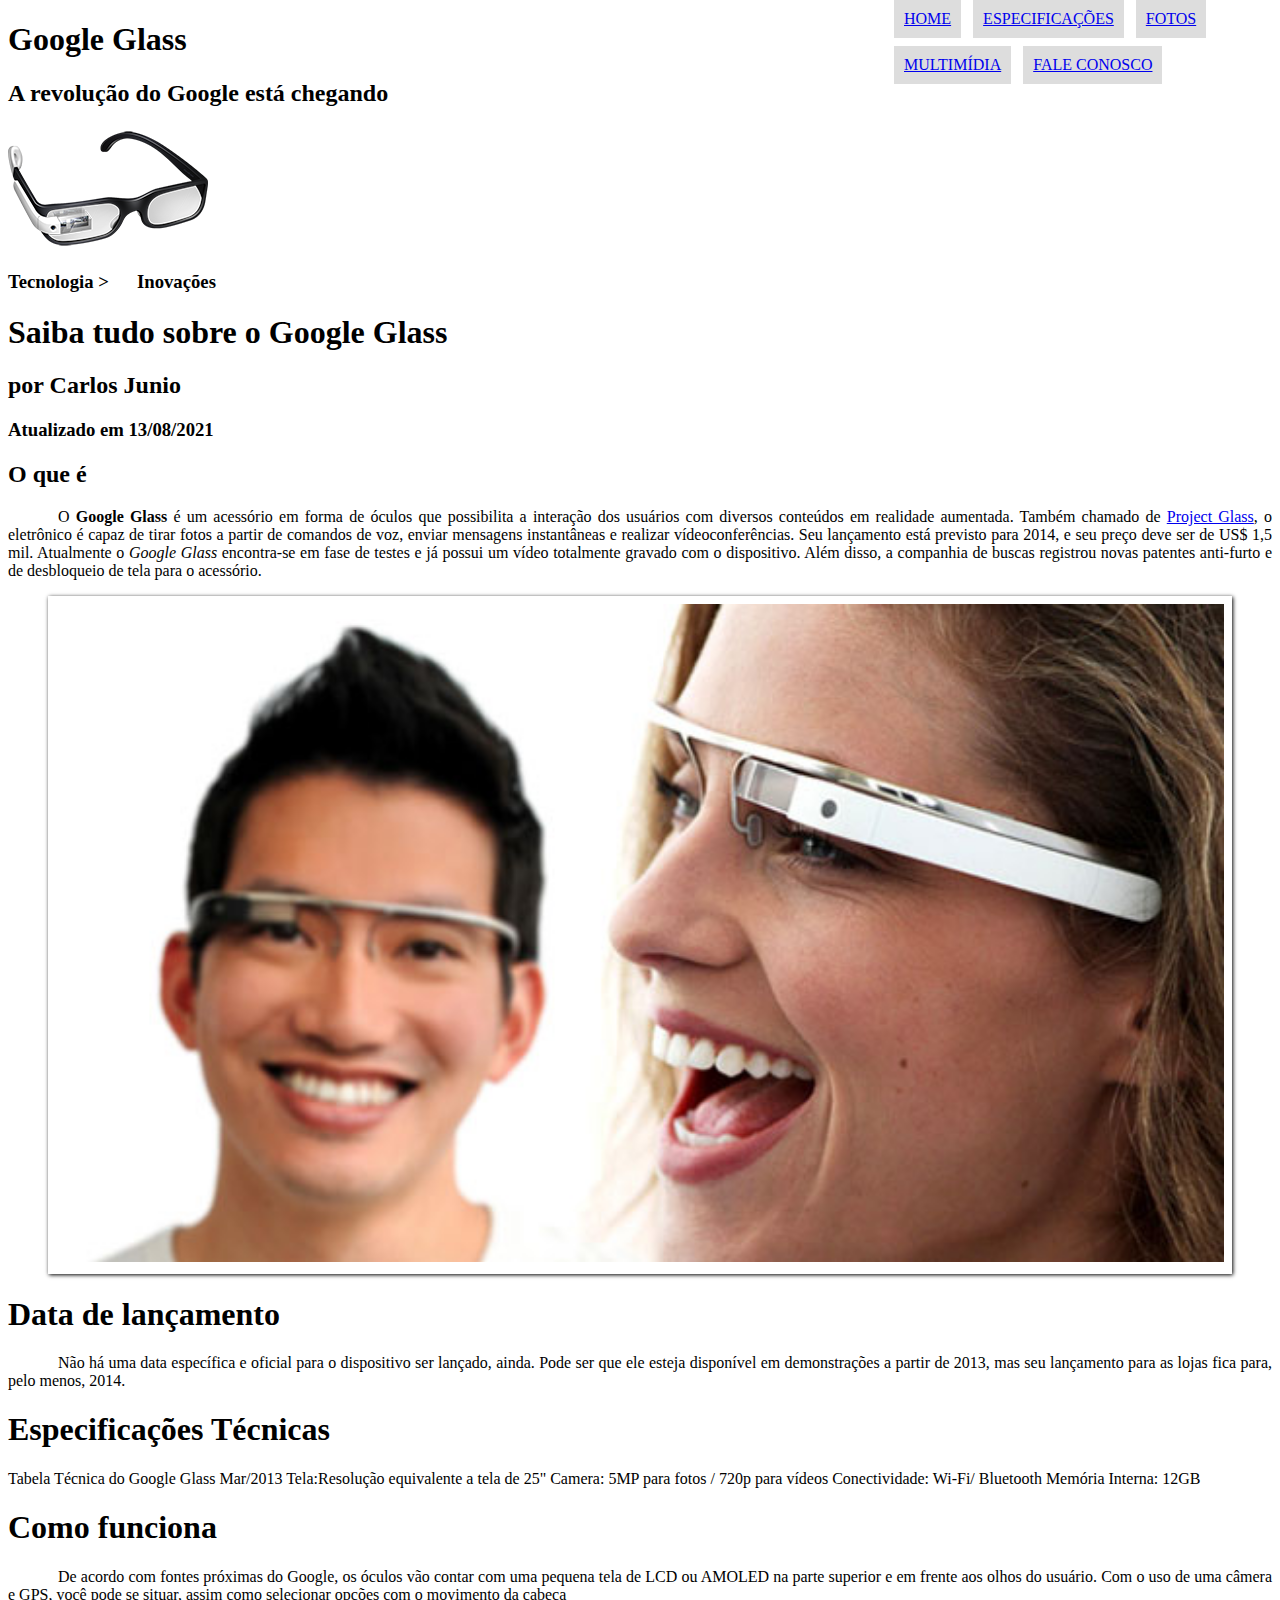
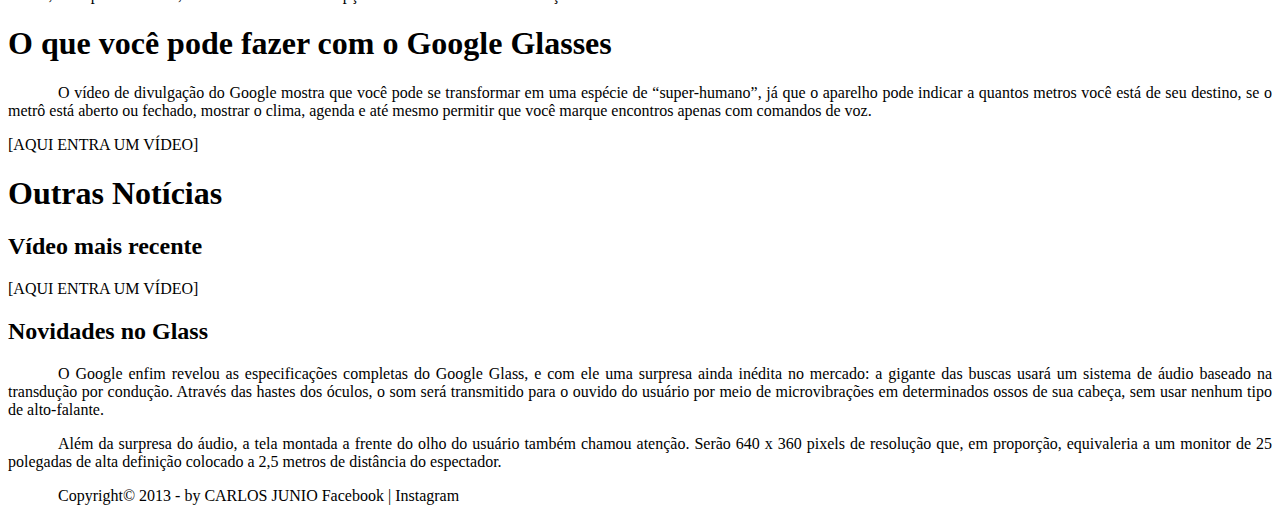
<file: index.html>
<!DOCTYPE html>
<hmtl lang="pt-br">

	<head>
		<meta charset="UTF-8" />
		<title>Tudo sobre Google Glass</title>
		<link rel="stylesheet" href="_css/estilo.css" />

	</head>

	<body>
		<div id="interface">
			<header id="cabecalho">
				<hgroup>
					<h1>Google Glass</h1>
					<h2>A revolução do Google está chegando</h2>
				</hgroup>

				<img src="_imagens/glass-oculos-preto-peq.png">

				<nav id="menu">
					<h1>Menu Principal</h1>
					<ul type="disc">
						<li><a href="index.html">Home</a></li>
						<li><a href="specs.html">Especificações</a></li>
						<li><a href="fotos.html">Fotos</a></li>
						<li><a href="multimidia.html">Multimídia</a></li>
						<li><a href="fale-conosco.html">Fale conosco</a></li>
					</ul>
				</nav>

			</header>
			<hgroup>
				<h3>Tecnologia >&nbsp;&nbsp;&nbsp;&nbsp;&nbsp; Inovações</h3>
				<h1>Saiba tudo sobre o Google Glass</h1>
				<h2>por Carlos Junio</h2>
				<h3>Atualizado em 13/08/2021</h3>
			</hgroup>

			<h2>O que é</h2>
			<p>O <span style="font-weight:bolder;">Google Glass</span> é um acessório em forma de óculos que possibilita
				a interação dos usuários com diversos conteúdos em realidade aumentada. Também chamado de <a
					href="https://www.google.com/glass/start/" target="_blank">Project Glass</a>, o eletrônico é capaz
				de tirar fotos a partir de comandos de voz, enviar mensagens instantâneas e realizar
				vídeo&shy;con&shy;ferên&shy;cias. Seu lançamento está previsto para 2014, e seu preço deve ser de US$
				1,5 mil. Atualmente o <em>Google Glass</em> encontra-se em fase de testes e já possui um vídeo
				totalmente gravado com o dispositivo. Além disso, a companhia de buscas registrou novas patentes
				anti-furto e de desbloqueio de tela para o acessório.</p>

			<figure class="foto-legenda">
				<img src="_imagens/glass-quadro-homem-mulher.jpg.jpg" width="200" />
				<figcaption>
					<h3>Google Glasse</h3>
					<p>Uma nova maneira de ver o mundo.</p>
				</figcaption>
			</figure>

			<h1>Data de lançamento</h1>
			<p>Não há uma data específica e oficial para o dispositivo ser lançado, ainda. Pode ser que ele esteja
				disponível em demonstrações a partir de 2013, mas seu lançamento para as lojas fica para, pelo menos,
				2014.</p>

			<h1>Especificações Técnicas</h1>
			Tabela Técnica do Google Glass Mar/2013

			Tela:Resolução equivalente a tela de 25"
			Camera: 5MP para fotos / 720p para vídeos
			Conectividade: Wi-Fi/ Bluetooth
			Memória Interna: 12GB

			<h1>Como funciona</h1>
			<p>De acordo com fontes próximas do Google, os óculos vão contar com uma pequena tela de LCD ou AMOLED na
				parte superior e em frente aos olhos do usuário. Com o uso de uma câmera e GPS, você pode se situar,
				assim como selecionar opções com o movimento da cabeça</p>

			<h1>O que você pode fazer com o Google Glasses</h1>
			<p>O vídeo de divulgação do Google mostra que você pode se transformar em uma espécie de “super-<wbr/>humano”, já que o aparelho pode indicar a quantos metros você está de seu destino, se o metrô está aberto ou fechado, mostrar o clima, agenda e até mesmo permitir que você marque encontros apenas com comandos de voz.
			</p>

			[AQUI ENTRA UM VÍDEO]

			<h1>Outras Notícias</h1>
			<h2>Vídeo mais recente</h2>

			[AQUI ENTRA UM VÍDEO]

			<h2>Novidades no Glass</h2>
			<p>O Google enfim revelou as especificações completas do Google Glass, e com ele uma surpresa ainda inédita
				no mercado: a gigante das buscas usará um sistema de áudio baseado na transdução por condução. Através
				das hastes dos óculos, o som será transmitido para o ouvido do usuário por meio de microvibrações em
				determinados ossos de sua cabeça, sem usar nenhum tipo de alto-falante.</p>

			<p>Além da surpresa do áudio, a tela montada a frente do olho do usuário também chamou atenção. Serão 640 x
				360 pixels de resolução que, em proporção, equivaleria a um monitor de 25 polegadas de alta definição
				colocado a 2,5 metros de distância do espectador.</p>

			<p>Copyright&copy; 2013 - by CARLOS JUNIO
				Facebook | Instagram</p>
				
		</div>
	</body>

	</html>
</file>
<file: _css/estilo.css>
@charset "UTF-8";
body{
    background-image: url();
     
}
p{
    text-align:justify; 
    text-indent: 50px;
}
/*Formatacao de imagens com legendas*/
figure.foto-legenda{
    border: 8px solid white;
    box-shadow: 1px 1px 4px black;
    position: relative;
}

figure.foto-legenda img{
    width: 100%;
    height: 100%;
}

figure.foto-legenda figcaption{
    opacity: 0;
    position: absolute;
    top: 0px;
    background-color: rgba(0, 0,0,0.4);
    color: white;
    width: 100%;   
    height: 100%;
    padding:10px ;
    box-sizing: border-box;
    transition:opacity 1s ;
}

figure.foto-legenda:hover figcaption{
    opacity: 1;
}
/*Formatacao do Menu */
nav#menu{
    display: block;

}


nav#menu ul{
    list-style: none ;
    text-transform: uppercase ;
    position: absolute;
    top:-20px ;
    left: 850px;
}

nav#menu li{
    display: inline-block;
    background-color: #dddddd;
    padding: 10px;
    margin: 4px;
    transition: background-color 1s ;
}
nav#menu li:hover{
    background-color:#606060;
}

nav#menu h1 {
   display: none;
}
</file>
